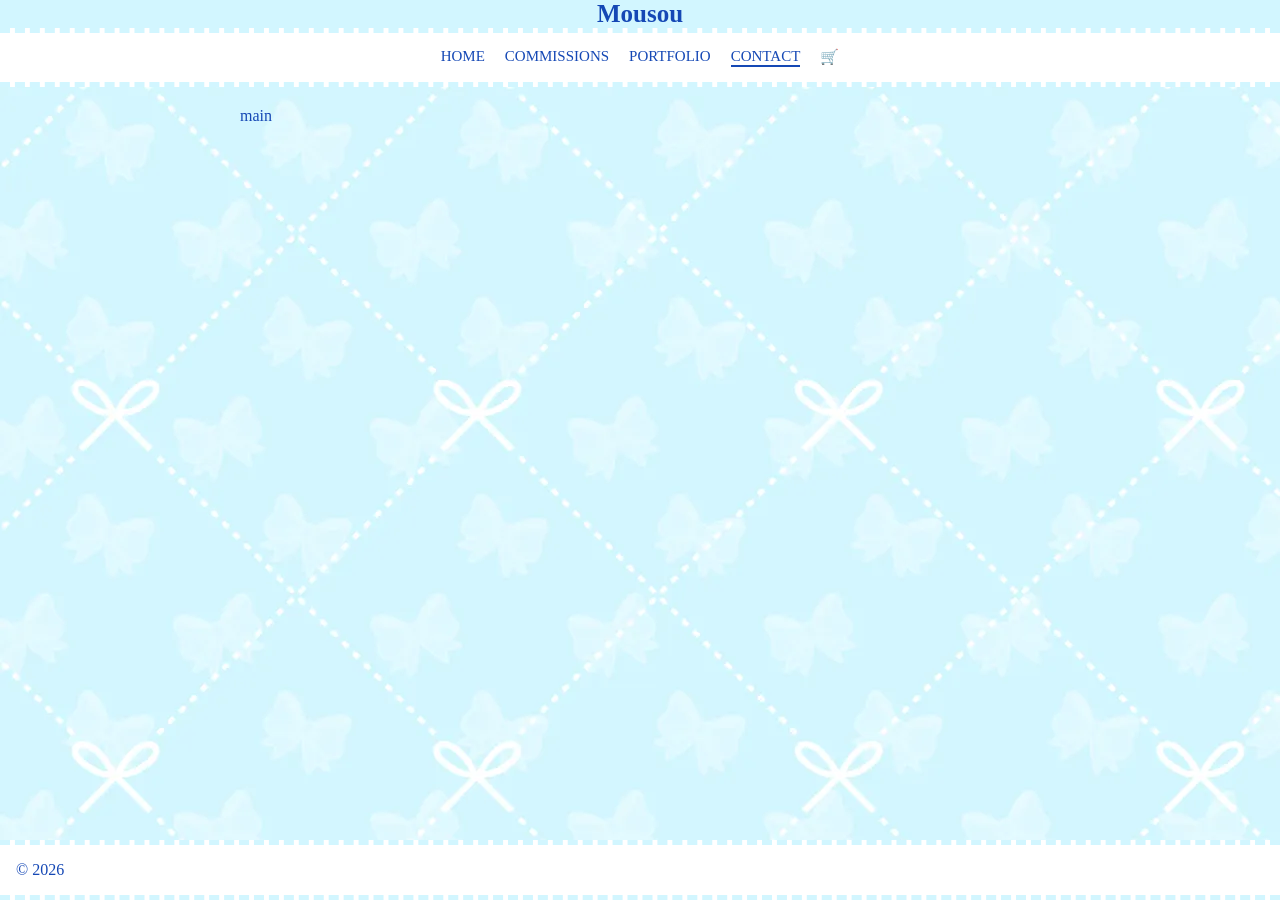
<file: contact/index.html>
<!DOCTYPE html>
<html lang="en">
<head>
    <meta charset="UTF-8">
    <meta name="viewport" content="width=device-width, initial-scale=1.0">
    <link rel="stylesheet" href="../css/style.css">
    <title>Contact - Mousou's Art Website</title>
</head>

<body>
    <div class="wrapper">
    <header>
        <h1 class="header-mousou">Mousou</h1>

        <nav>
            <ul>
                <li><a href="../index.html">home</a></li>
                <li><a href="../commissions/index.html">commissions</a></li>
                <li><a href="../portfolio/index.html">portfolio</a></li>
                <li class="active"><a href="index.html">contact</a></li>
                <li><a href="../shopping-cart/index.html">🛒</a></li>
            </ul>
        </nav>
    </header>

    <main>
        <p>main</p>
    </main>

    <footer class="footer-style">&copy; 2026</footer>
</div>
</body>

</html>
</file>
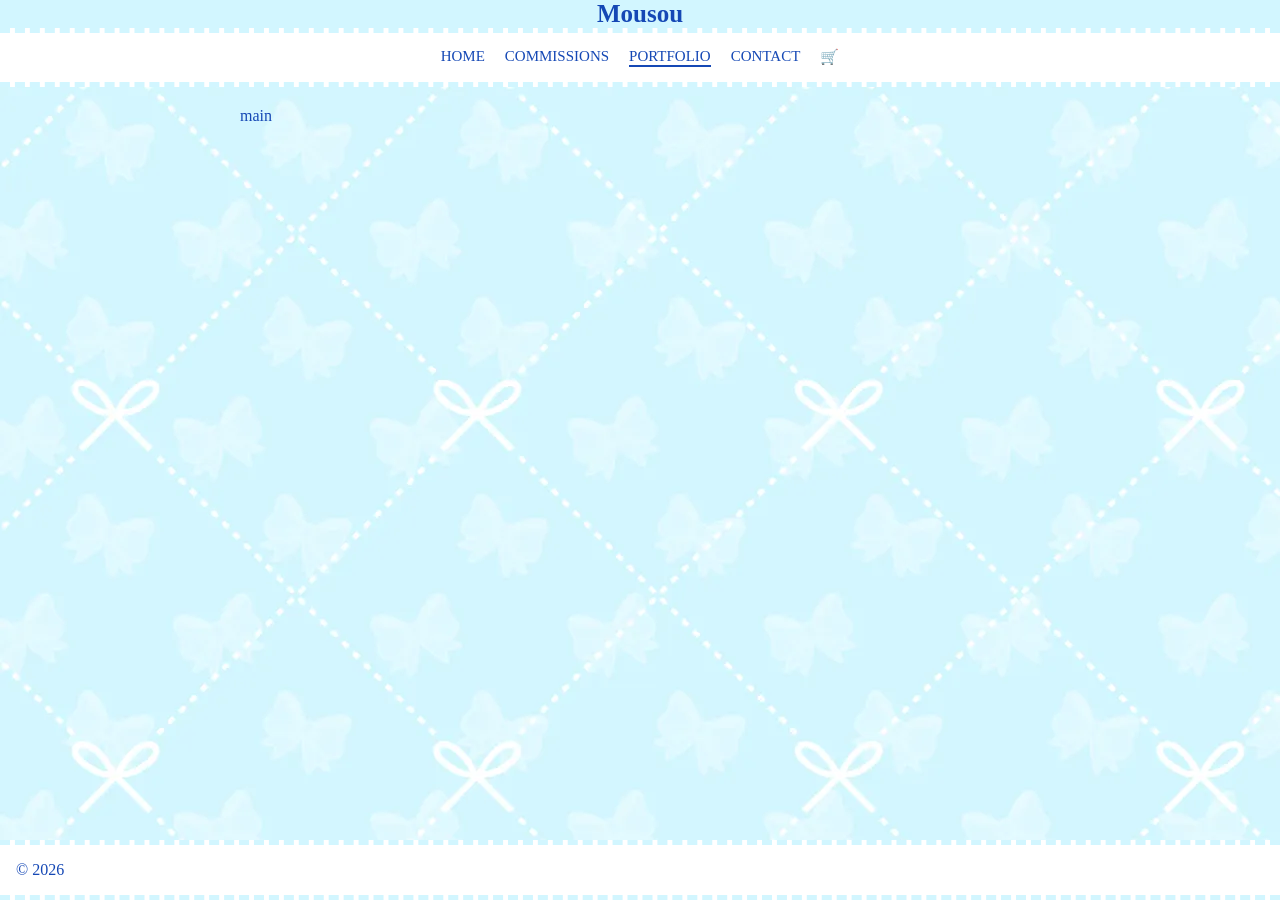
<file: portfolio/index.html>
<!DOCTYPE html>
<html lang="en">
<head>
    <meta charset="UTF-8">
    <meta name="viewport" content="width=device-width, initial-scale=1.0">
    <link rel="stylesheet" href="../css/style.css">
    <title>Portfolio - Mousou's Art Website</title>
</head>

<body>
    <div class="wrapper">
    <header>
        <h1 class="header-mousou">Mousou</h1>

        <nav>
            <ul>
                <li><a href="../index.html">home</a></li>
                <li><a href="../commissions/index.html">commissions</a></li>
                <li class="active"><a href="index.html">portfolio</a></li>
                <li><a href="../contact/index.html">contact</a></li>
                <li><a href="../shopping-cart/index.html">🛒</a></li>
            </ul>
        </nav>
    </header>

    <main>
        <p>main</p>
    </main>

    <footer class="footer-style">&copy; 2026</footer>
</div>
</body>

</html>
</file>
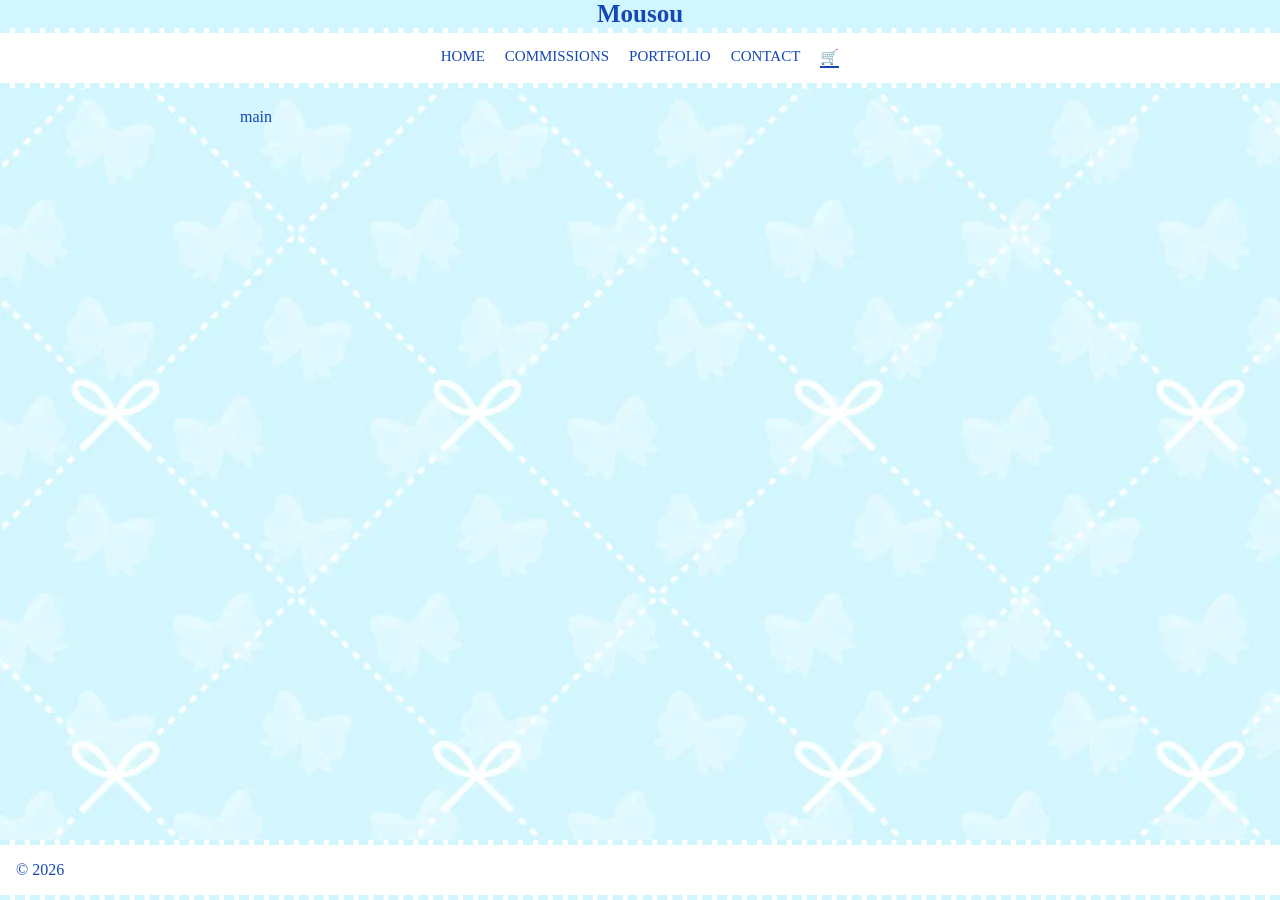
<file: shopping-cart/index.html>
<!DOCTYPE html>
<html lang="en">
<head>
    <meta charset="UTF-8">
    <meta name="viewport" content="width=device-width, initial-scale=1.0">
    <link rel="stylesheet" href="../css/style.css">
    <title>Shopping - Mousou's Art Website</title>
</head>

<body>
    <div class="wrapper">
    <header>
        <h1 class="header-mousou">Mousou</h1>

        <nav>
            <ul>
                <li><a href="../index.html">home</a></li>
                <li><a href="../commissions/index.html">commissions</a></li>
                <li><a href="../portfolio/index.html">portfolio</a></li>
                <li><a href="../contact/index.html">contact</a></li>
                <li class="active"><a href="index.html">🛒</a></li>
            </ul>
        </nav>
    </header>

    <main>
        <p>main</p>
    </main>

    <footer class="footer-style">&copy; 2026</footer>
</div>
</body>

</html>
</file>
<file: css/style.css>
html {
    scroll-behavior: smooth;
}

* *::before,
*::after {
    box-sizing: border-box;
}

* {
    margin: 0;
}

:root {
    --blue-dark: oklch(31.182% 0.08433 264.764);
    --blue-normal: oklch(44.291% 0.18106 262.657);
    --blue-light: oklch(0.9503 0.0392 214.52);
}

aside {
    background-color: var(--blue-dark);
    box-shadow: var(--blue-normal) 7px 7px 7px;
    padding: 2em;
    min-height: 150px;
    border-radius: 5px;
    text-align: center;
    color: white;
    margin: 20px;
}

button {
    background-color: var(--blue-normal);
    color: white;
    padding: 12px 20px;
    border: none;
    border-radius: 4px;
    cursor: pointer;
    width: fit-content;
    margin: 0 auto;
}

.buy-btn {
    background-color: var(--blue-normal);
    outline: dashed white 3px;
    padding: 10px 30px;
    border-radius: 5px;
    width: fit-content;
    box-shadow: 0px 0px 10px var(--blue-light);
    margin: 0 auto;
    transition: box-shadow 0.3s ease, background-color 0.3s ease, outline 0.3s ease;
}

.btn {
    background-color: white;
    padding: 10px 20px;
    border-radius: 999px;
    width: fit-content;
    border: var(--blue-normal) dashed 3px;
    margin: 0 auto;
    transition: box-shadow 0.3s ease, background-color 0.3s ease;
}

img {
    max-width: 300px;
}

body, textarea, input, button {
    font-family: "Playpen Sans", cursive;
}

header h1 {
    text-align: center;
    font-size: 25px;
    background-color: var(--blue-light);
}

.active {
    border-bottom: var(--blue-normal) solid 2px;
}

.header-page-name {
    padding: 1em;
}

.header-page-name, nav ul li {
    text-transform: uppercase;
}

body {
    background-color: white;
    color: var(--blue-normal);
}

.wrapper {
    display: flex;
    flex-direction: column;
    min-height: 100dvh;
    margin: 0 auto;
    background-image: url("/css/images/background.webp");
    background-repeat: repeat;
    background-color: lightblue;
}

.icon {
    color: var(--blue-normal);
    width: 40px;
    height: 40px;
}

.nav-icon {
    width: 20px;
    height: 20px;
}

nav {
    text-transform: capitalize;
    background-color: white;
    border: dashed var(--blue-light) 5px;
    border-left: none;
    border-right: none;
}

nav ul {
    list-style-type: none;
    display: flex;
    gap: 20px;
    padding: 1em;
    justify-content: center;
    font-size: 15px;
}

main {
    display: flex;
    flex-direction: column;
    gap: 20px;
    padding: 20px;
}

.com-buttons {
    display: flex;
    flex-direction: column;
    gap: 20px;
}

.card {
    flex: 1;
    background-color: white;
    box-shadow: var(--blue-normal) 7px 7px 7px;
    padding: 2em;
    min-height: 150px;
    border-radius: 5px;
    text-align: center;

    display: flex;
    flex-direction: column;
    gap: 10px;
}

.com-content, .contact-info {
    flex: 1;
    background-color: var(--blue-dark);
    box-shadow: var(--blue-normal) 7px 7px 7px;
    padding: 2em;
    border-radius: 5px;
    border: white 7px double;
    text-align: center;
    display: flex;
    flex-direction: column;
    gap: 20px;
    color: white;

    h2 {
        text-transform: uppercase;
        text-decoration: underline;
    }
}

.commissions-button {
    flex: 1;
    background-color: var(--blue-normal);
    padding: 1em;
    border-radius: 999px;
    border: 3px dashed white;
    text-align: center;
    display: flex;
    flex-direction: column;
    gap: 10px;
    color: white;
    text-decoration: none;
    transition: box-shadow 0.3s ease, background-color 0.3s ease;
}

.commissions-button:link,
.commissions-button:visited {
    color: white;
}

.portfolio-art {
    display: grid;
    grid-template-columns: repeat(1, minmax(180px, 1fr));
    gap: 20px;

    > a {
    width: 300px;
    height: 300px;
    display: flex;
    align-items: center;
    justify-content: center;
    padding: 10px;
    box-sizing: border-box;
    margin: 0 auto;
    border-radius: 3px;
    box-shadow: 4px 4px 4px var(--blue-normal), 0 0 0 0 transparent;
    background-color: var(--blue-light);
    }

    img {
    width: 100%;
    height: 100%;
    object-fit: contain;
    border-radius: 3px;
    }
}

.notify-card {
    text-align: center;
    height: fit-content;
    background-color: white;
    box-shadow: var(--blue-normal) 7px 7px 7px;
    padding: 2em;
    border-radius: 5px;
}

footer {
    display: flex;
    justify-content: space-between;
    align-items: center;
    margin-top: auto;
    background-color: white;
    padding: 1em;
    text-align: center;
    border-top: dashed var(--blue-light) 5px;
    border-bottom: dashed var(--blue-light) 5px;
}



/*CONTACT FORM CSS*/
input:not([type=submit]),
textarea {
    width: 100%;
    padding: 12px;
    border: 1px solid var(--blue-normal);
    border-radius: 4px;
    box-sizing: border-box;
    margin-top: 6px;
    margin-bottom: 16px;
    resize: vertical
}

input[type=submit] {
    background-color: var(--blue-normal);
    color: white;
    padding: 12px 20px;
    border: none;
    border-radius: 4px;
    cursor: pointer;
}

input[type=submit]:hover {
    background-color: var(--blue-normal);
}

.submit {
    display: flex;
    justify-content: flex-end;
}

.container {
    border-radius: 5px;
    background-color: white;
    border: dashed 5px var(--blue-light);
    padding: 20px;
}
/*CONTACT FORM END*/



/*LOVEHATE CSS*/
a:link {
    color: var(--blue-normal);
    text-decoration: none;
}

a:visited {
    color: var(--blue-normal);
}

a:hover {
    color: var(--blue-normal);
}

a:active {
    color: var(--blue-dark);
}

a.commissions-button:hover {
    background-color: white;
    color: var(--blue-normal);
    box-shadow: var(--blue-normal) 7px 7px 7px;
    border: var(--blue-normal) dashed 3px;
}

a.btn:hover {
    color: white;
    box-shadow: var(--blue-normal) 7px 7px 7px;
    background-color: var(--blue-dark);
    border: white 3px dashed;
}

a.buy-btn:link, a.buy-btn:visited {
    color: white;
}

a.buy-btn:hover {
    background-color: white;
    color: var(--blue-normal);
    outline: white solid 3px;
    box-shadow: none;
}
/*LOVEHATE END*/


/*PORTFOLIO ART A-ELEMENT HOVER CSS*/
.portfolio-art a {
    transition: outline 0.3s ease, box-shadow 0.3s ease;
}

.portfolio-art > a:hover {
    outline: 5px solid var(--blue-normal);
    box-shadow: var(--blue-normal) 0px 10px 10px;
    }

.portfolio-art > h2 > a:hover {
    text-decoration: underline;
}
/*PORTFOLIO ART A-ELEMENT HOVER CSS END*/



/*MEDIA CSS*/
@media screen and (min-width: 768px) {
main {
    width: 600px;
    margin: 0 auto;
}
}

@media screen and (min-width: 1024px) {
.portfolio-art {
    grid-template-columns: repeat(2, minmax(180px, 1fr));
}

.portfolio-art h2 {
    grid-column: 1 / -1;
}

main {
    width: 800px;
    margin: 0 auto;
}

.com-buttons {
    display: flex;
    flex-direction: row;
    justify-content: space-evenly;
    gap: 20px;
}

.home-layout {
    display: flex;
    flex-direction: row;
    width: 850px;
    margin: 0 auto;
    align-items: flex-start;
    box-sizing: border-box;
}

.main-content {
    flex: 2;
    min-width: 0;
}

.sidebar {
    flex: 1;
    width: 250px;
}

aside {
    margin-top: 20px;
}
}
/*MEDIA END*/
</file>
